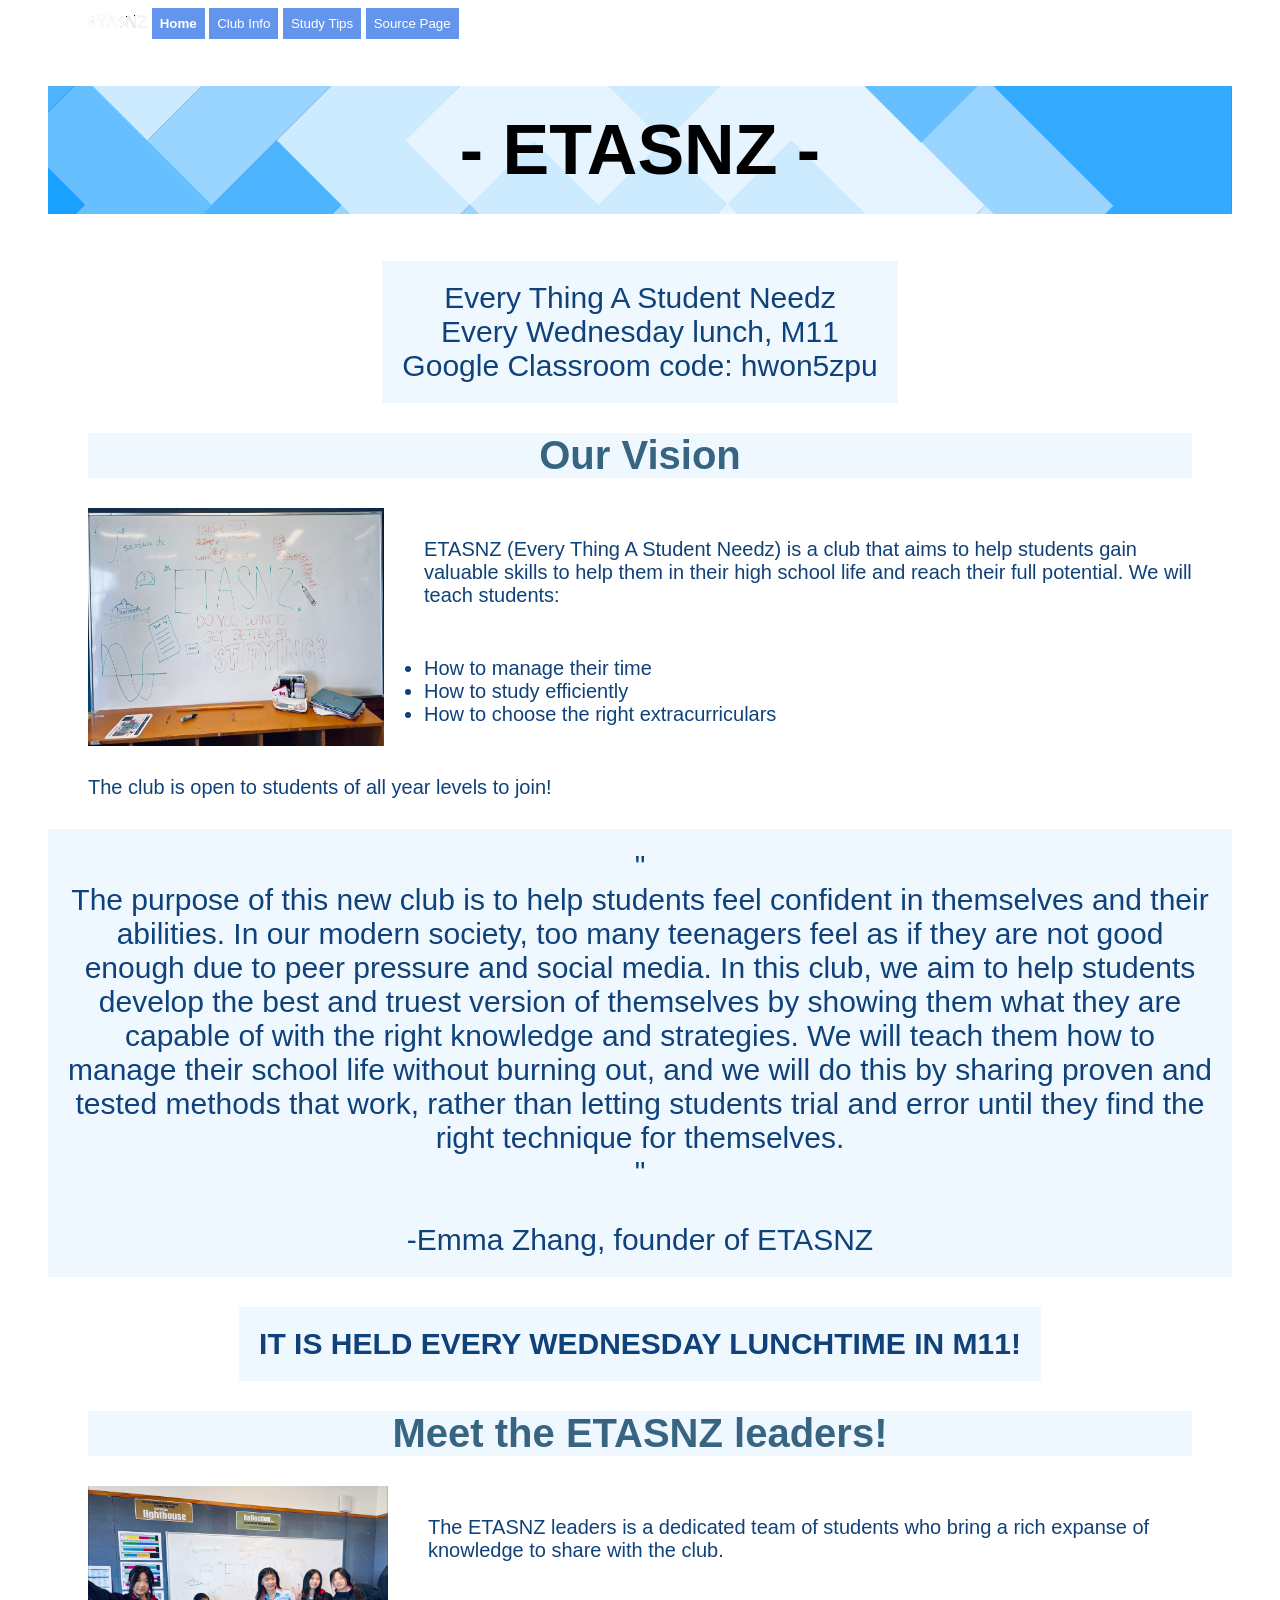
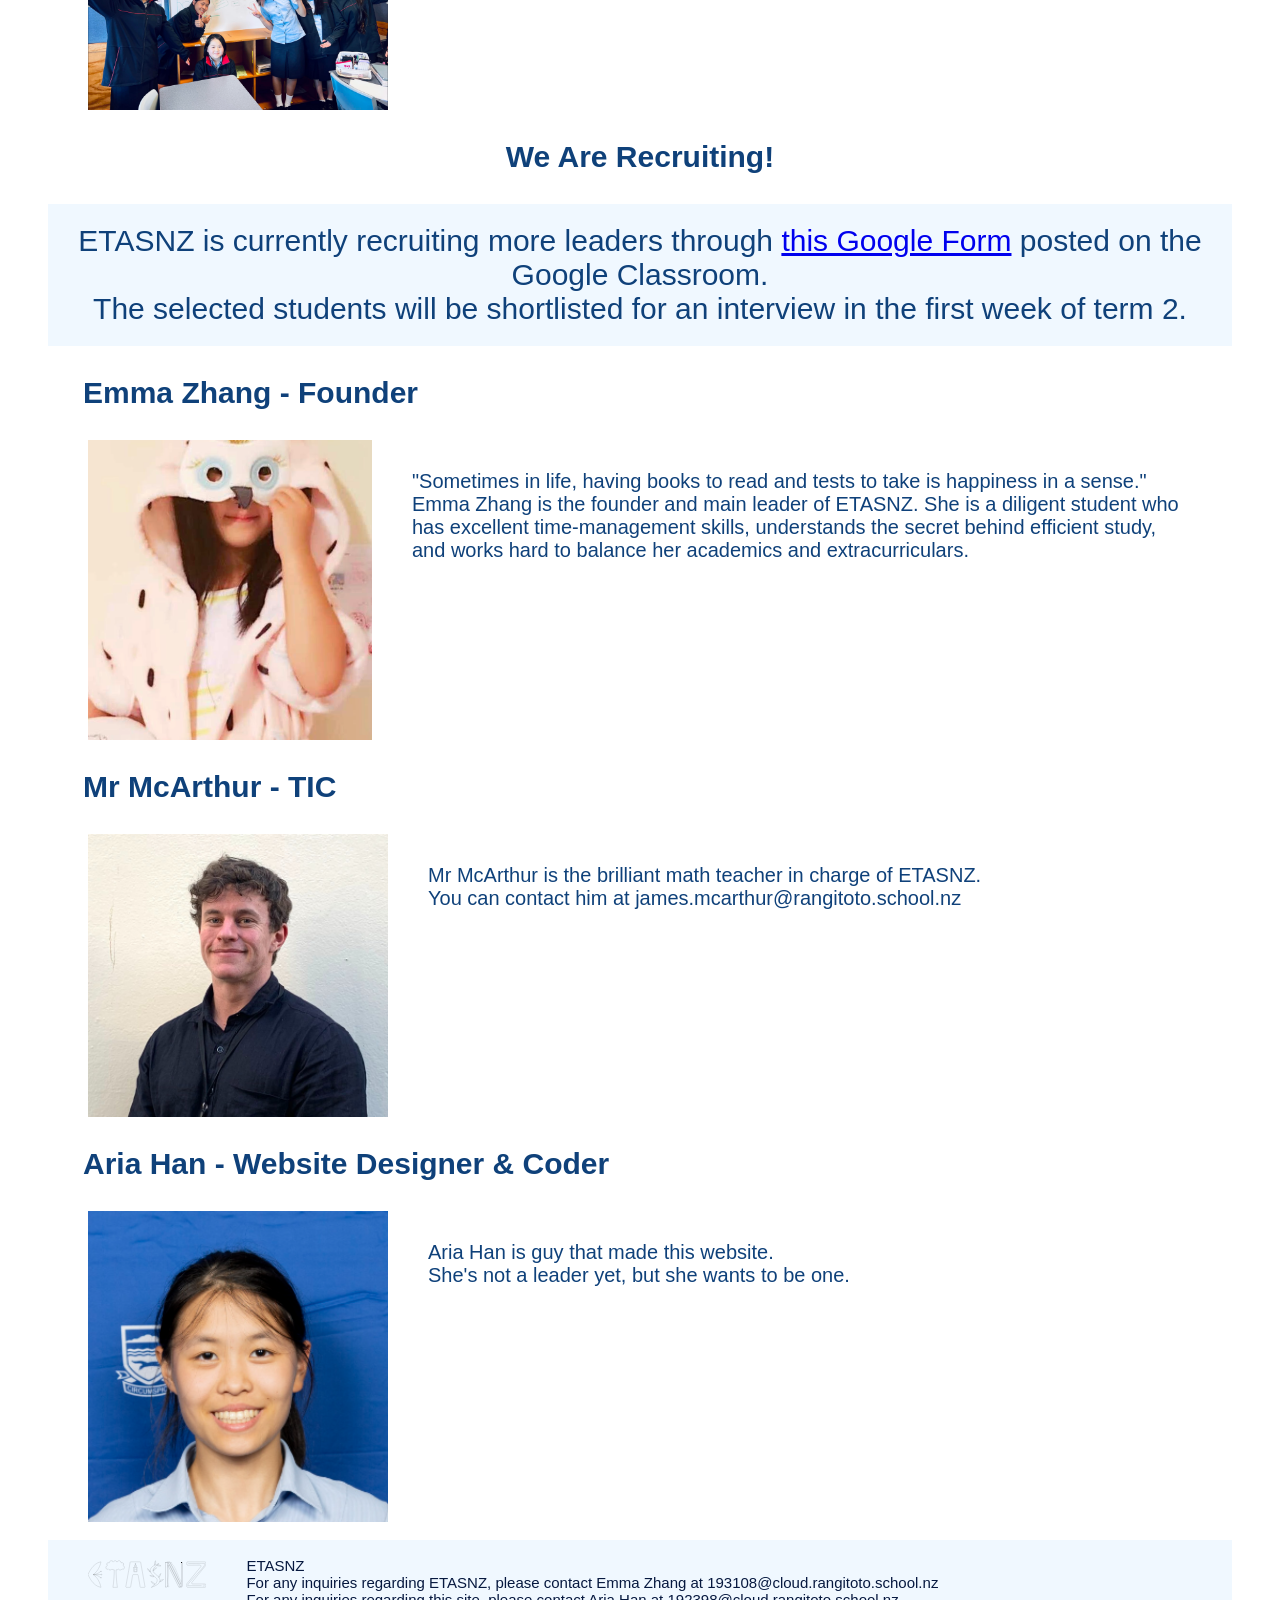
<file: index.html>
<!DOCTYPE html>
<html>

<!--Message 1-->
<!--
Hi Mr Black! Thank you very much for teaching us how to make websites. I've always wanted to learn how to incorporate HTML and CSS into my work, but never found the time or motivation.
This course has really helped me grasp these concepts. I look forward to the remaining projects that the class will work on!-->

<!--Message 2-->
<!--
If there is anything I have done which doesn't get me an E8, please tell me. My goal for 10DGT this year is complete E8's. Thanks.-->

<head>
   <title>ETASNZ - Home</title>
   <style>
      span {
         display: block;
         text-align: center;
         font-size: 25px;
      }
   </style>
   <link rel="stylesheet" href="main.css">
</head>

<body>
   <!--Navigation Bar-->
   <img src="images/etasnz_logo_svg.svg" alt="ETASNZ Logo" width="5%">
   <button><a href="index.html"><strong>Home</strong></a></button>
   <button><a href="club_info.html">Club Info</a></button>
   <button><a href="study_tips.html">Study Tips</a></button>
   <button><a href="source_page.html">Source Page</a></button>


   <!--Heading of Homepage-->
   <h1>
      - ETASNZ -
   </h1>
   <div class="center">
      <span>
         Every Thing A Student Needz <br>
         Every Wednesday lunch, M11 <br>
         Google Classroom code: hwon5zpu
      </span>
   </div>



   <!--Introduction to the club-->
   <h2>
      Our Vision
   </h2>
   <div class="flex">
      <img src="images/etasnz_whiteboard.png"
         alt="A whiteboard with some drawings surrounding the 'ETASNZ' written on it" width="25%">
      <div class="horizontal">
         <div>
            <p>
               ETASNZ (Every Thing A Student Needz) is a club that aims to help students gain valuable skills to help
               them
               in their high school life and reach their full potential. We will teach students:
            </p>
         </div>
         <div>
            <ul>
               <li>
                  How to manage their time
               </li>
               <li>
                  How to study efficiently
               </li>
               <li>
                  How to choose the right extracurriculars
               </li>
            </ul>
         </div>
      </div>
   </div>

   <p>
      The club is open to students of all year levels to join!
   </p>
   <div class="center">
      <span>
         " <br>
         The purpose of this new club is to help students feel confident in themselves and their abilities. In our
         modern
         society,
         too many teenagers feel as if they are not good enough due to peer pressure and social media. In this club,
         we aim to help students develop the best and truest version of themselves by showing them what they are capable
         of
         with the right knowledge and strategies.
         We will teach them how to manage their school life without burning out, and we will do this by sharing proven
         and
         tested methods that work,
         rather than letting students trial and error until they find the right technique for themselves. <br>
         " <br> <br>
         -Emma Zhang, founder of ETASNZ
      </span>
   </div>


   <!--Notice-->
   <p>
   <div class="center">
      <span>
         <strong>
            IT IS HELD EVERY WEDNESDAY LUNCHTIME IN M11!
         </strong>
      </span>
   </div>
   </p>

   <!--Introduction to the leaders/teacher in charge-->
   <h2>
      Meet the ETASNZ leaders!
   </h2>
   <div class="flex">
      <img src="images/etasnz_people.png"
         alt="A group of people (us) standing on front of the whiteboard drawing of ETASNZ" width="300px">
      <p>
         The ETASNZ leaders is a dedicated team of students who bring a rich expanse of knowledge to share with the
         club.
      </p>
   </div>

   <h3>We Are Recruiting!</h3>
   <div class="center">
      <span>
         ETASNZ is currently recruiting more leaders through <a
            href="https://forms.gle/NXg5suKicjGZBASE6?authuser=0">this
            Google Form</a> posted on the Google Classroom. <br>
         The selected students will be shortlisted for an interview in the first week of term 2.
      </span>
   </div>
   <h4>
      Emma Zhang - Founder
   </h4>
   <div class="flex">
      <img src="images/emma.png" alt="A not-very-formal looking photo of Emma" width="300px">
      <p>
         "Sometimes in life, having books to read and tests to take is happiness in a sense." <br>
         Emma Zhang is the founder and main leader of ETASNZ. She is a diligent student who has excellent
         time-management skills, understands the secret behind efficient study, and works hard to balance her academics
         and extracurriculars.
      </p>
   </div>

   <h4>
      Mr McArthur - TIC
   </h4>
   <div class="flex">
      <img src="images/fav3.jpg" alt="A smart looking photo of Mr McArthur" width="300px">
      <p>
         Mr McArthur is the brilliant math teacher in charge of ETASNZ. <br>
         You can contact him at james.mcarthur@rangitoto.school.nz
      </p>
   </div>
   <h4>
      Aria Han - Website Designer & Coder
   </h4>
   <div class="flex">
      <img src="images/aria_cool_scholar.png" alt="A photo of me :D" width="300px">
      <p>
         Aria Han is guy that made this website. <br>
         She's not a leader yet, but she wants to be one.
      </p>
   </div>
   <br>

   <!--Footer of the page-->
   <footer>
      <img src="images/etasnz_logo_svg.svg" alt="ETASNZ Logo" width="10%"> <br>
      ETASNZ <br>
      For any inquiries regarding ETASNZ, please contact Emma Zhang at 193108@cloud.rangitoto.school.nz <br>
      For any inquiries regarding this site, please contact Aria Han at 192398@cloud.rangitoto.school.nz
   </footer>
</body>
</file>
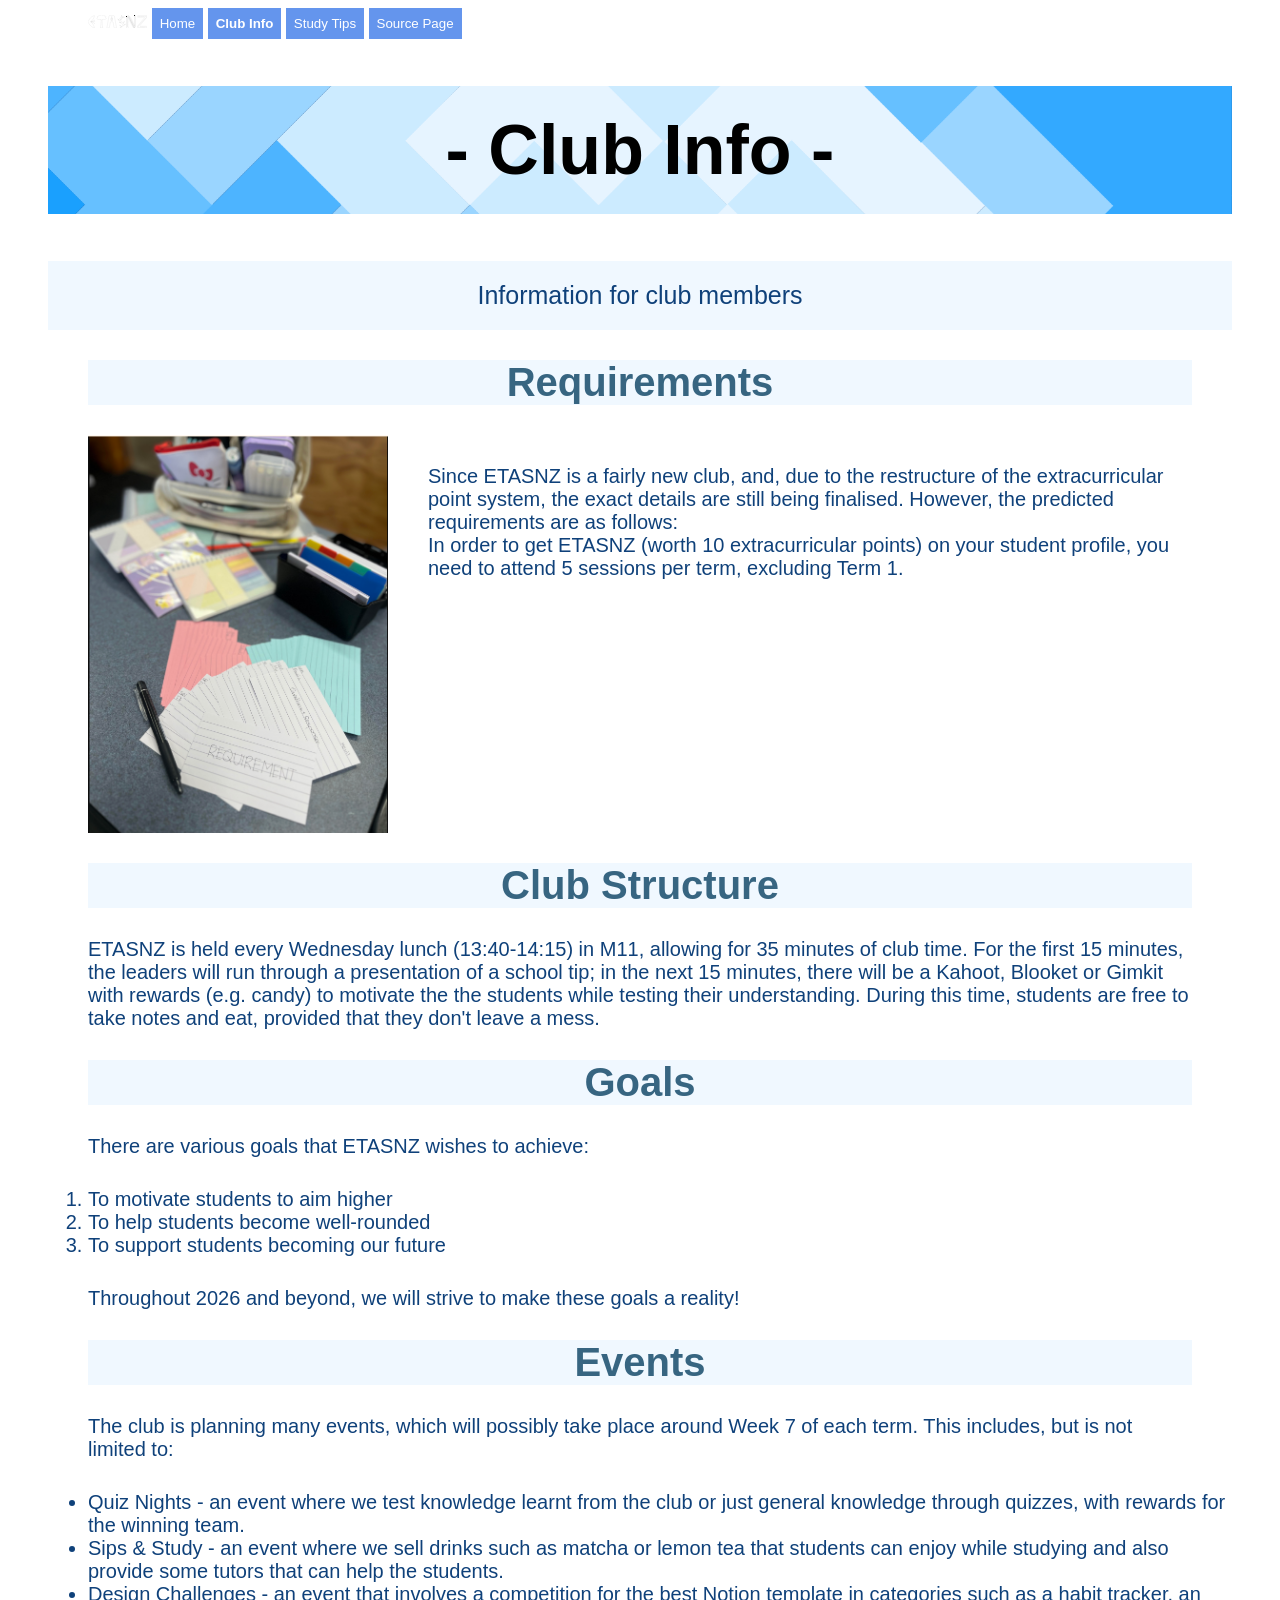
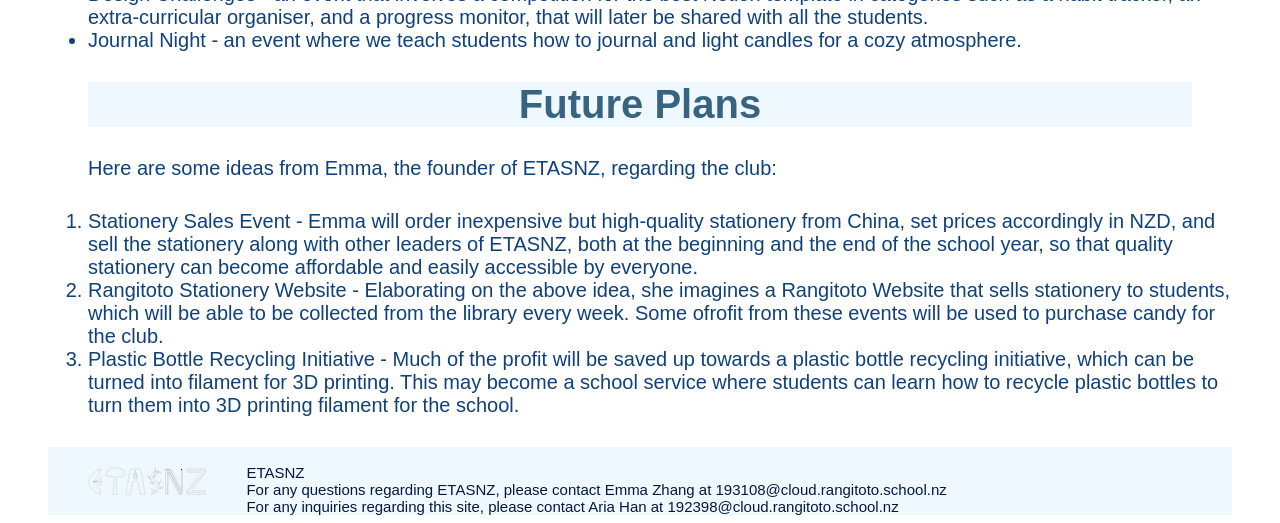
<file: club_info.html>
<link rel="stylesheet" href="main.css">
<!DOCTYPE html>
<html>

<head>
    <title>ETASNZ - Club Info</title>
    <style>
        span {
            display: block;
            text-align: center;
            font-size: 25px;
        }
    </style>
</head>

<body>
    <!--Navigation Bar-->
    <img src="images/etasnz_logo_svg.svg" alt="ETASNZ Logo" width="5%">
    <button><a href="index.html">Home</a></button>
    <button><a href="club_info.html"><strong>Club Info</strong></a></button>
    <button><a href="study_tips.html">Study Tips</a></button>
    <button><a href="source_page.html">Source Page</a></button>

    <!--Heading of Club Info page-->
    <h1>
        - Club Info -
    </h1>
    <span>
        Information for club members
    </span>

    <!--Requirements for student profile-->
    <h2>
        Requirements
    </h2>
    <div class="flex">
        <img src="images/requirement.png" alt="Some lined note paper, with one saying &quot;Requirement&quot; on it."
            width="300px">
        <p>
            Since ETASNZ is a fairly new club, and, due to the restructure of the extracurricular point system, the
            exact details are still being finalised.
            However, the predicted requirements are as follows: <br>
            In order to get ETASNZ (worth 10 extracurricular points) on your student profile, you need to attend 5
            sessions per term, excluding Term 1.
        </p>
    </div>


    <!--Club strucutre information-->
    <h2>
        Club Structure
    </h2>
    <p>
        ETASNZ is held every Wednesday lunch (13:40-14:15) in M11, allowing for 35 minutes of club time. For the first
        15 minutes,
        the leaders will run through a presentation of a school tip; in the next 15 minutes, there will be a Kahoot,
        Blooket or Gimkit with rewards (e.g. candy)
        to motivate the the students while testing their understanding. During this time, students are free to take
        notes and eat, provided that they don't leave a mess. <br>
    </p>

    <!--Club Goals-->
    <h2>
        Goals
    </h2>
    <p>
        There are various goals that ETASNZ wishes to achieve:
    <ol>
        <li>
            To motivate students to aim higher
        </li>
        <li>
            To help students become well-rounded
        </li>
        <li>
            To support students becoming our future
        </li>
    </ol>
    </p>
    <p>
        Throughout 2026 and beyond, we will strive to make these goals a reality!
    </p>

    <!--Planned Events-->
    <h2>
        Events
    </h2>
    <p>
        The club is planning many events, which will possibly take place around Week 7 of each term. This includes, but
        is not limited to:
    <ul>
        <li>
            Quiz Nights - an event where we test knowledge learnt from the club or just general knowledge through
            quizzes, with rewards for the winning team.
        </li>
        <li>
            Sips & Study - an event where we sell drinks such as matcha or lemon tea that students can enjoy while
            studying
            and also provide some tutors that can help the students.
        </li>
        <li>
            Design Challenges - an event that involves a competition for the best Notion template in categories such as
            a habit tracker,
            an extra-curricular organiser, and a progress monitor, that will later be shared with all the students.
        </li>
        <li>
            Journal Night - an event where we teach students how to journal and light candles for a cozy atmosphere.
        </li>
    </ul>
    </p>

    <!--Future Plans-->
    <h2>
        Future Plans
    </h2>
    <p>
        Here are some ideas from Emma, the founder of ETASNZ, regarding the club:
    <ol>
        <li>
            Stationery Sales Event - Emma will order inexpensive but high-quality stationery from China, set prices
            accordingly in NZD, and sell the stationery along with other leaders of ETASNZ,
            both at the beginning and the end of the school year, so that quality stationery can become affordable and
            easily accessible by everyone.
        </li>
        <li>
            Rangitoto Stationery Website - Elaborating on the above idea, she imagines a Rangitoto Website that sells
            stationery to students,
            which will be able to be collected from the library every week. Some ofrofit from these events will be used
            to purchase candy for the club.
        </li>
        <li>
            Plastic Bottle Recycling Initiative - Much of the profit will be saved up towards a plastic bottle recycling
            initiative, which can be turned into filament for 3D printing.
            This may become a school service where students can learn how to recycle plastic bottles to turn them into
            3D printing filament for the school.
        </li>
    </ol>
    </p>

    <!--Footer of the page-->
    <footer>
        <img src="images/etasnz_logo_svg.svg" alt="ETASNZ Logo" width="10%"> <br>
        ETASNZ <br>
        For any questions regarding ETASNZ, please contact Emma Zhang at 193108@cloud.rangitoto.school.nz <br>
        For any inquiries regarding this site, please contact Aria Han at 192398@cloud.rangitoto.school.nz
    </footer>
</body>
</file>
<file: main.css>
body {
    font-family: 'Gill Sans', 'Gill Sans MT', Calibri, 'Trebuchet MS', sans-serif;
    padding: 0 40px;
}

/* Heading of the page */
h1 {
    background-image: url("images/blue_background.png");
    background-position: center;
    /* Center the image */
    background-repeat: no-repeat;
    /* Do not repeat the image */
    background-size: cover;
    /* Resize the background image to cover the entire container */

    min-height: 8rem;
    font-size: 70px;
    display: flex;
    justify-content: center;
    align-items: center;
    background-color: aliceblue;
}

/* Subheadings of the page */
h2 {
    margin-left: 40px;
    margin-right: 40px;
    margin-top: 30px;
    margin-bottom: 30px;
    color: #376581;
    font-size: 40px;
    text-align: center;
    background-color: aliceblue
}

/* Messages/Notices */
h3 {
    margin-left: 37px;
    margin-right: 37px;
    margin-top: 30px;
    margin-bottom: 30px;
    color: rgb(15, 65, 122);
    text-align: center;
    font-size: 30px;
}

/* Important entries */
h4 {
    margin-left: 35px;
    margin-right: 35px;
    margin-top: 30px;
    margin-bottom: 30px;
    color: rgb(15, 65, 122);
    font-size: 30px;
}

/* Paragraph text */
p {
    display: block;
    margin-left: 40px;
    margin-right: 40px;
    margin-top: 30px;
    margin-bottom: 30px;
    color: rgb(15, 65, 122);
    text-align: left;
    font-size: 20px;
}

/* Contact and website information */
footer {
    margin-left: 40px;
    margin-right: 40px;
    margin-top: 30px;
    margin-bottom: 30px;
    color: rgb(6, 24, 63);
    text-align: left;
    font-size: 15px;
}

/* Special effects */
span {
    color: rgb(15, 65, 122);
    position: relative;
    display: inline-block;
    background-color: aliceblue;
    font-size: 30px;
    text-align: center;
    padding: 20px;
}

ul {
    color: rgb(15, 65, 122);
    font-size: 20px;
    text-align: left;
}

ol {
    color: rgb(15, 65, 122);
    font-size: 20px;
    text-align: left;
}

img {
    margin-left: 40px;
}

button {
    border-width: 0;
    background-color: cornflowerblue;
    color: white;
    padding: 0.5rem;
}

button>a {
    text-decoration: none;
    color: white;
}

.center {
    display: flex;
    justify-content: center;
    align-items: center;
}

.flex {
    display: flex;
}

.horizontal {
    display: flex;
    flex-direction: column;
}

footer {
    display: flex;
    background-color: aliceblue;
    width: 100%;
    padding: 0;
    margin: 0;
}

footer>img {
    margin-right: 40px;
}

.mb40 {
    margin-bottom: 40px;
}
</file>
